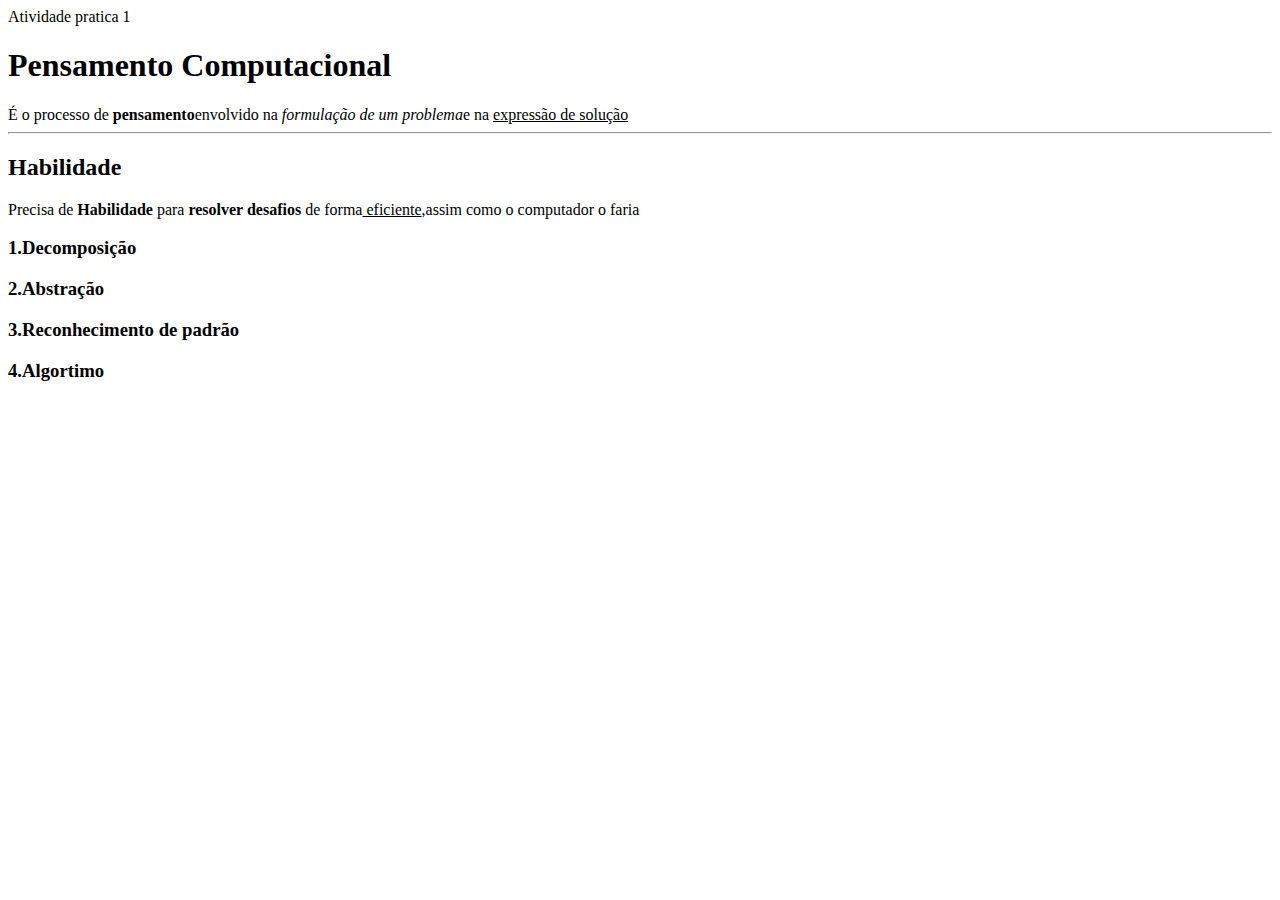
<file: index.html>
<!Doctype html>
<html lang="pt-br">
<head>
    <meta charset="UTF-8">
   <tittle>Atividade pratica 1</tittle>
</head>
<body>
   <h1>Pensamento Computacional</h1>É o processo de <strong>pensamento</strong>envolvido na <em>formulação de um problema</em>e na <u>expressão de solução</u>
   <hr>
   <h2>Habilidade</h2>
   Precisa de <strong>Habilidade</strong> para <strong>resolver desafios</strong> de forma<u> eficiente</u>,assim como o computador o faria

   <h3>1.Decomposição</h3>
   <h3>2.Abstração</h3>
   <h3>3.Reconhecimento de padrão</h3>
   <h3>4.Algortimo</h3>
</body>
</html>
</file>
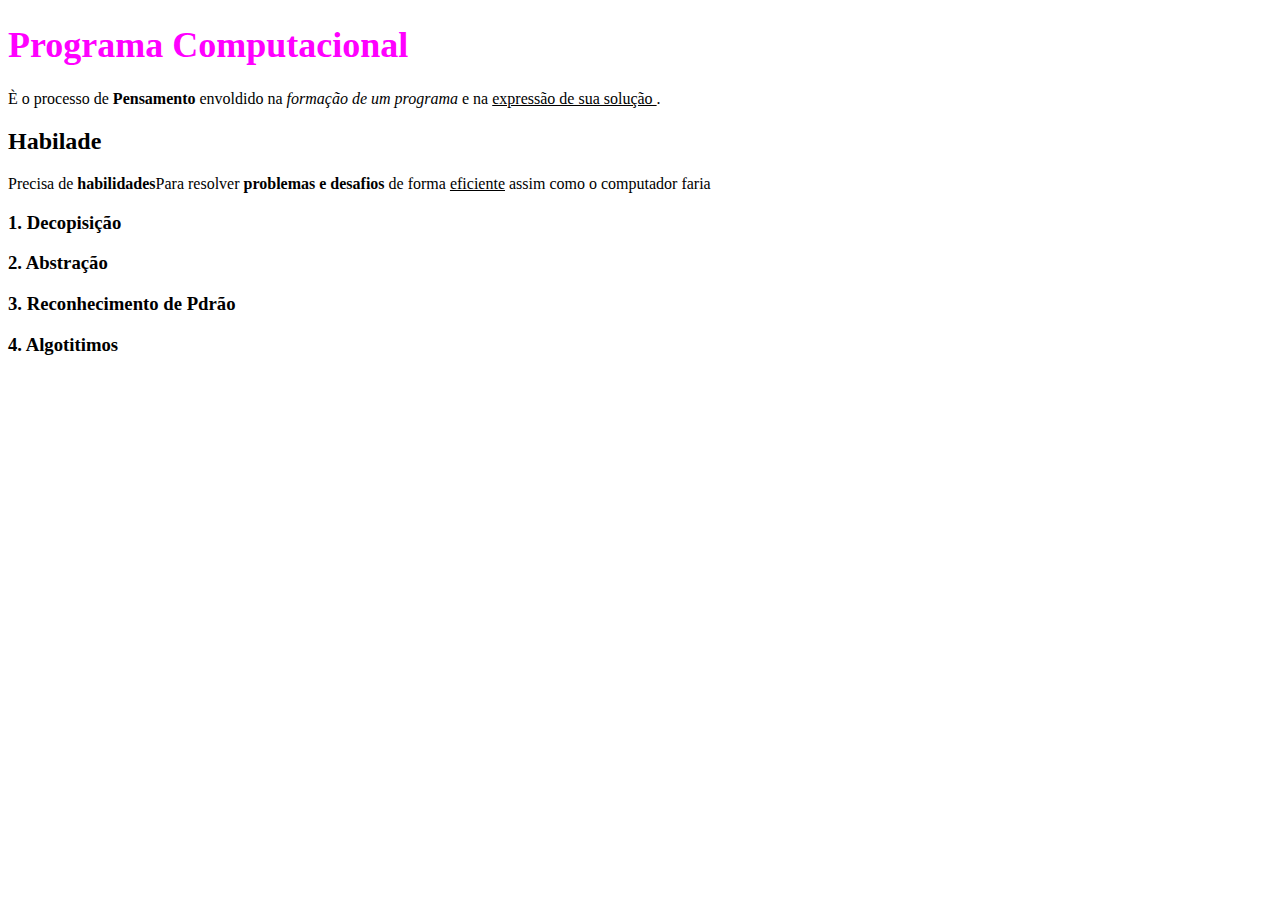
<file: Aula2.html>
<!DOCTYPE html>
<html Lang="pt-br">
    <head>
        <meta charset="UTF-8"> 
        <title>atividade pratica 1</title>
    </head>
    <body>
        <font color=#FF00FF size=4>
        <h1>Programa Computacional</h1>
        </font>
         <p>È o processo de <strong> Pensamento</strong> envoldido na <em> formação de um programa</em> e na <u> expressão de sua solução </u>.<p>
        <h2>Habilade</h2>
        <p>Precisa de <strong> habilidades</strong>Para resolver <strong>problemas e desafios</strong> de forma <u>eficiente</u> assim como o computador faria</p>
        <h3>1. Decopisição</h3>
        <h3>2. Abstração</h3>
        <h3>3. Reconhecimento de Pdrão</h3>
        <h3>4. Algotitimos</h3>
    </body>
</html>
</file>
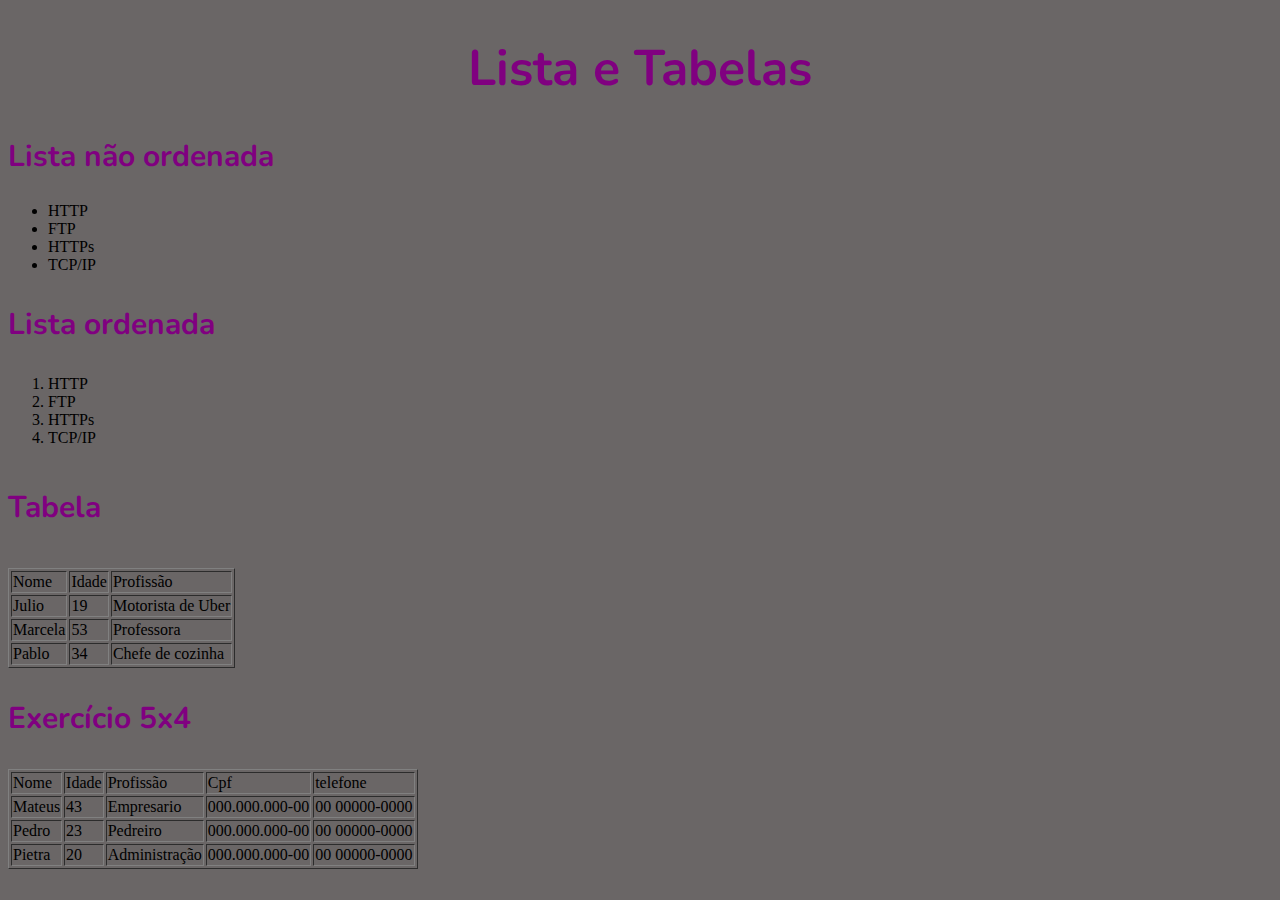
<file: Listadetabela.html>
<!DOCTYPE html>
<html lang="pt-br">
<head>
    <meta charset="UTF-8">
    <link rel="preconnect" href="https://fonts.googleapis.com">
    <link rel="preconnect" href="https://fonts.gstatic.com" crossorigin>
    <link href="https://fonts.googleapis.com/css2?family=Nunito:ital,wght@0,200;1,300&display=swap" rel="stylesheet"> 
    <title>Lista tabela 16/03</title>
</head>
    <body>
        <style>
            body{
                background-color: #413c3cc8;
            }

            
        </style>
        <h1 style="font-family: 'Nunito', sans-serif; color:purple; font-size: 50px; text-align: center;">Lista e Tabelas</h1>

        <h2 style="font-family: 'Nunito', sans-serif; color:purple; font-size: 30px;">Lista não ordenada</h2>

        <ul>
            <li> HTTP </li>
            <li> FTP </li>
            <li> HTTPs </li>
            <li> TCP/IP </li>
        </ul>

        <h3 style="font-family: 'Nunito', sans-serif; color:purple; font-size:30px;">Lista ordenada</h3>

        <ol>
            <li> HTTP </li>
            <li> FTP </li>
            <li> HTTPs </li>
            <li> TCP/IP </li>
        </ol>


        <h4 style="font-family: 'Nunito', sans-serif; color:purple; font-size: 30px;"> Tabela </h4>

        
        <table border=1>
        <tr>
            <td>Nome</td>
            <td>Idade</td>
            <td>Profissão</td>
        </tr>
        
        <tr>
            <td>Julio</td>
            <td>19</td>
            <td>Motorista de Uber</td>
        </tr>
        
        <tr>
            <td>Marcela</td>
            <td>53</td>
            <td>Professora</td>
        </tr>

        <tr>
            <td>Pablo</td>
            <td>34</td>
            <td>Chefe de cozinha</td>
        </tr>

        </table>
        

        <h3 style="font-family: 'Nunito', sans-serif; color:purple; font-size: 30px;"> Exercício 5x4</h3>


        <table border="1">
            <tr>
                <td>Nome</td>
                <td>Idade</td>
                <td>Profissão</td>
                <td>Cpf</td>
                <td>telefone</td>
            </tr>
            <tr>
                <td>Mateus</td>
                <td>43</td>
                <td>Empresario</td>
                <td>000.000.000-00</td>
                <td>00 00000-0000</td>
            </tr>
            <tr>
                <td>Pedro</td>
                <td>23</td>
                <td>Pedreiro</td>
                <td>000.000.000-00</td>
                <td>00 00000-0000</td>
            </tr>
            <tr>
                <td>Pietra</td>
                <td>20</td>
                <td>Administração</td>
                <td>000.000.000-00</td>
                <td>00 00000-0000</td>
            </tr>
        </table>
    </body>
</html>
</file>
